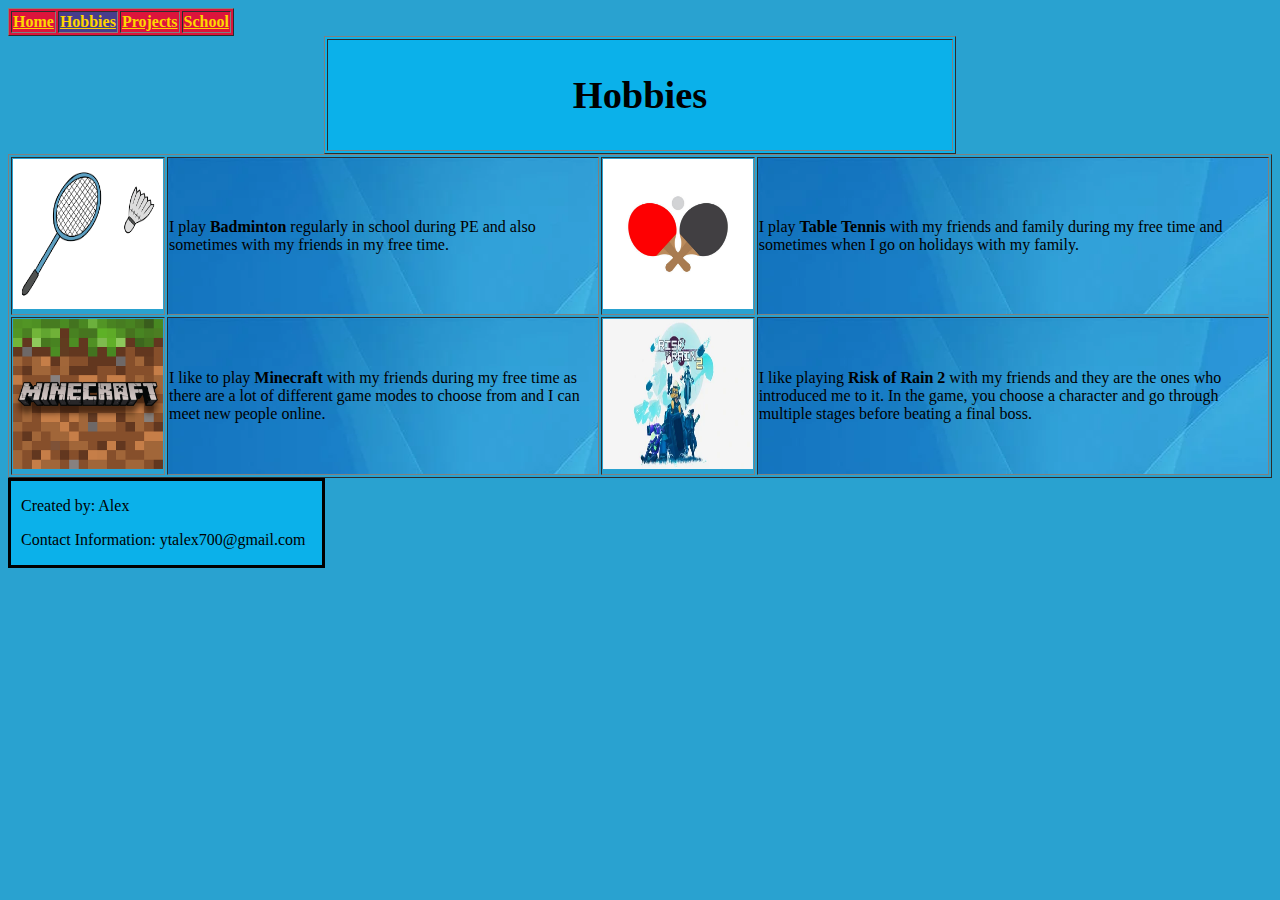
<file: hobbies.html>
<!DOCTYPE html>

<html>
    <head>
        <title> My First Webpage </title>
        <link rel="stylesheet" href="https://tinyurl.com/fontawesome-icons">

      <link rel="stylesheet" href="css/main.css">
    </head>
    
    <body>

        <table id="navbar" border="1">
            <tr>
                <th> <a style="color:gold" href="index.html"> <i class="fa fa-home"></i>Home</a></th>
                <th class="active"> <a style="color:gold" href="hobbies.html"> <i class="fa fa-gamepad"></i>Hobbies</a></th>
                <th> <a style="color:gold" href="projects.html"> <i class="fa fa-briefcase"></i>Projects</a></th>
              <th> <a style="color:gold" href="school.html"> <i class="fa fa-book">
                </i>School</a></th>
            </tr>
        </table>

    <table border="1" style="background-color:#0BB1EA" class="center">
      <th><h2>Hobbies</h2></th>
    
      </table>
        
        <table border="1">
            <tr>
                <td> <img src="img/badminton cartoon.png" height=150 width=150> </td>
                <td background="img/bg2.webp">
                    I play <b>Badminton</b> regularly in school during PE and also sometimes with my friends in my free time.
                </td>
                <td> <img src="img/table tennis icon.jpg" height=150 width=150> </td>
                <td background="img/bg2.webp">
                    I play <b>Table Tennis</b> with my friends and family during my free time and sometimes when I go on holidays with my family.
                </td>
            </tr>

            <tr>
                <td> <img src="img/minecraft icon.png" height=150 width=150> </td>
                <td background="img/bg2.webp">
                    I like to play <b>Minecraft</b> with my friends during my free time as there are a lot of different game modes to choose from and I can meet new people online.
                </td>
                <td> <img src="img/risk of rain 2.webp" height=150 width=150> </td>
                <td background="img/bg2.webp">
                    I like playing <b>Risk of Rain 2</b> with my friends and they are the ones who introduced me to it. In the game, you choose a character and go through multiple stages before beating a final boss.
                </td>
            </tr>
        </table>

<div class="footer-text">
  <p> Created by: Alex</p>
  <p> Contact Information: ytalex700@gmail.com</p>
</div>
      
</body>

</html>
</file>
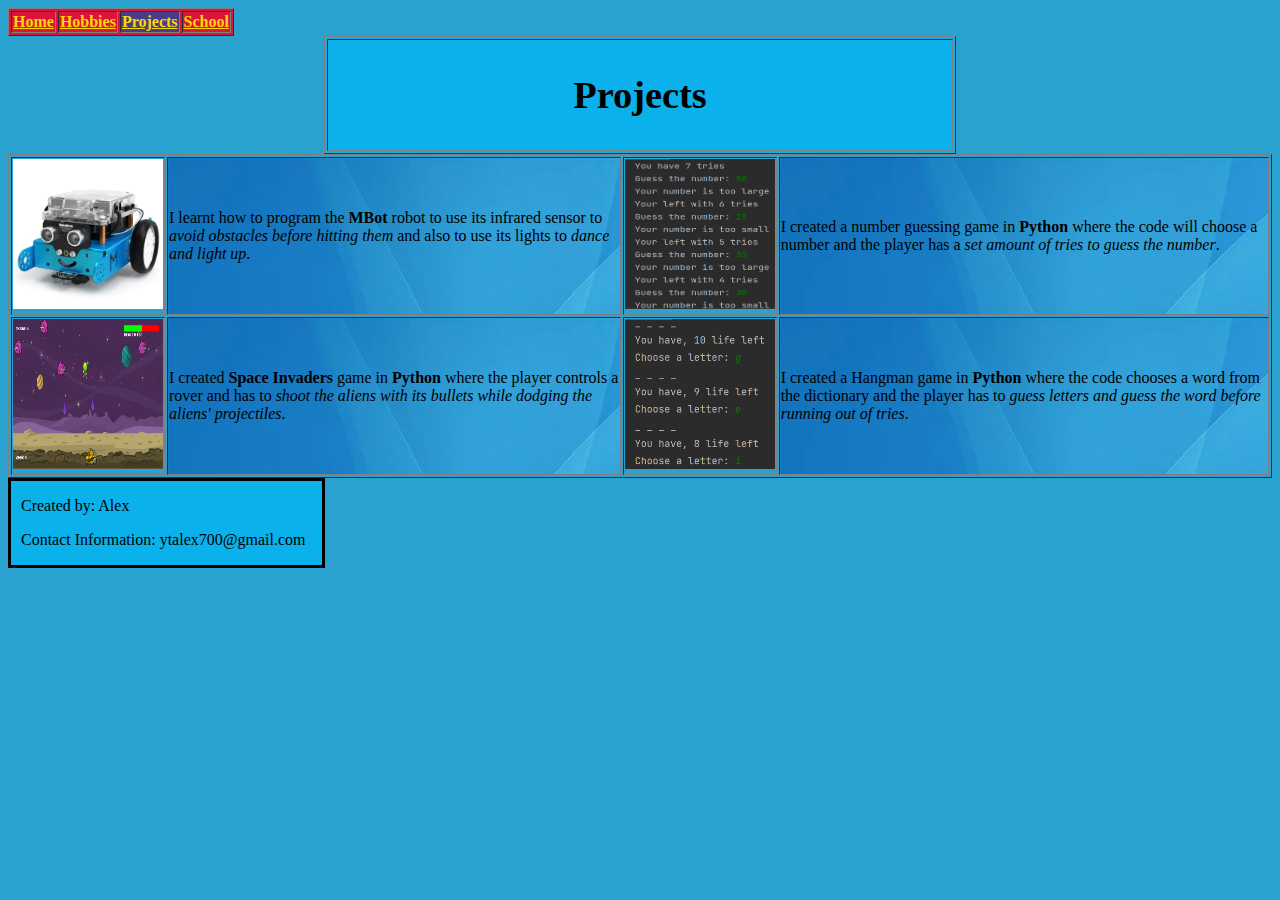
<file: projects.html>
<!DOCTYPE html>

<html>
    <head>
        <title> My First Webpage </title>
        <link rel="stylesheet" href="https://tinyurl.com/fontawesome-icons">

      <link rel="stylesheet" href="css/main.css">
    </head>


    <body>

        <table id="navbar" border="1">
            <tr>
                <th> <a style="color:gold" href="index.html"> <i class="fa fa-home"></i>Home</a></th>
                <th> <a style="color:gold" href="hobbies.html"> <i class="fa fa-gamepad"></i>Hobbies</a></th>
                <th class="active"> <a style="color:gold" href="projects.html"> <i class="fa fa-briefcase"></i>Projects</a></th>
              <th> <a style="color:gold" href="school.html"> <i class="fa fa-book">
                </i>School</a></th>
            </tr>
        </table>

      <table border="1" style="background-color:#0BB1EA" class="center">
       <th><h2>Projects</h2></th> 
      </table>
        
        <table border="1">
            <tr>
                <td> <img src="img/mbot.webp" height=150 width=150> </td>
                <td background="img/bg2.webp">
                    I learnt how to program the <b>MBot</b> robot to use its infrared sensor to <em>avoid obstacles before hitting them</em> and also to use its lights to <em>dance and light up</em>.
                </td>
                <td> <img src="img/project1.png" height=150 width=150> </td>
                <td background="img/bg2.webp">
                    I created a number guessing game in <b>Python</b> where the code will choose a number and the player has a <em>set amount of tries to guess the number</em>. 
                </td>
            </tr>

            <tr>
                <td> <img src="img/projects2.png" height=150 width=150> </td>
                <td background="img/bg2.webp">
                    I created <b>Space Invaders</b> game in <b>Python</b> where the player controls a rover and has to <em>shoot the aliens with its bullets while dodging the aliens' projectiles</em>.
                </td>
                <td> <img src="img/projects3.png" height=150 width=150> </td>
                <td background="img/bg2.webp">
                    I created a Hangman game in <b>Python</b> where the code chooses a word from the dictionary and the player has to <em>guess letters and guess the word before running out of tries</em>. 
                </td>
            </tr>
        </table>

<div class="footer-text">
  <p> Created by: Alex</p>
  <p> Contact Information: ytalex700@gmail.com</p>
</div>


      
    </body>

</html>
</file>
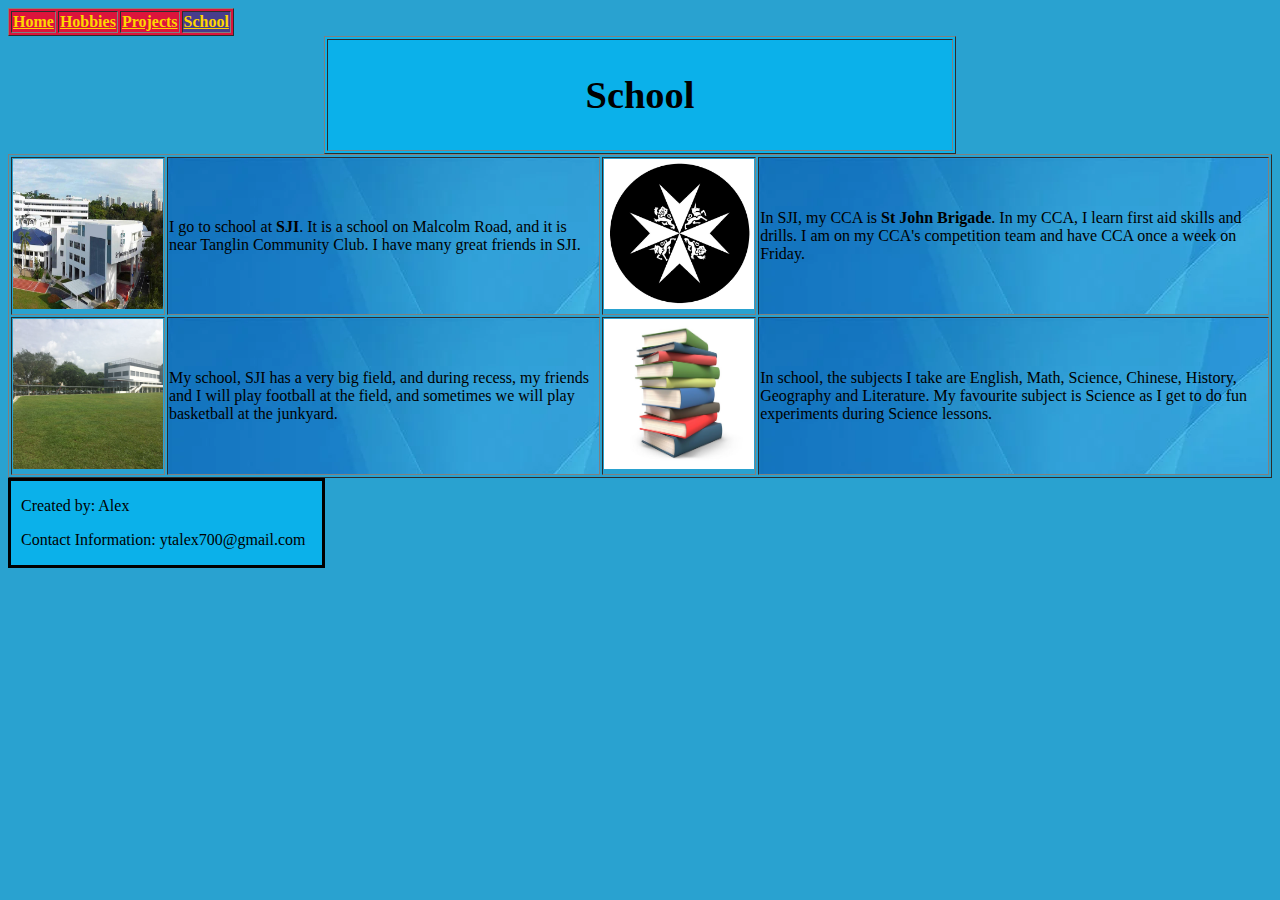
<file: school.html>
<!DOCTYPE html>

<html>
    <head>
        <title> My First Webpage </title>
        <link rel="stylesheet" href="https://tinyurl.com/fontawesome-icons">

      <link rel="stylesheet" href="css/main.css">
    </head>
    
    <body>

        <table id="navbar" border="1">
            <tr>
                <th> <a style="color:gold" href="index.html"> <i class="fa fa-home"></i>Home</a></th>
                <th> <a style="color:gold" href="hobbies.html"> <i class="fa fa-gamepad"></i>Hobbies</a></th>
                <th> <a style="color:gold" href="projects.html"> <i class="fa fa-briefcase"></i>Projects</a></th>
                <th class="active"> <a style="color:gold" href="school.html"> <i class="fa fa-book">
                </i>School</a></th>
                </th>
            </tr>
        </table>

    <table border="1" style="background-color:#0BB1EA" class="center">
      <th><h2>School</h2></th>
    
      </table>
        
        <table border="1">
            <tr>
                <td> <img src="img/sji.jpg" height=150 width=150> </td>
                <td background="img/bg2.webp">
                    I go to school at <b>SJI</b>. It is a school on Malcolm Road, and it is near Tanglin Community Club. I have many great friends in SJI.
                </td>
                <td> <img src="img/sjb.jpg" height=150 width=150> </td>
                <td background="img/bg2.webp">
                    In SJI, my CCA is <b>St John Brigade</b>. In my CCA, I learn first aid skills and drills. I am on my CCA's competition team and have CCA once a week on Friday.
                </td>
            </tr>

            <tr>
                <td> <img src="img/sji field.jpg" height=150 width=150> </td>
                <td background="img/bg2.webp">
                    My school, SJI has a very big field, and during recess, my friends and I will play football at the field, and sometimes we will play basketball at the junkyard.
                </td>
                <td> <img src="img/books.jpg" height=150 width=150> </td>
                <td background="img/bg2.webp">
                    In school, the subjects I take are English, Math, Science, Chinese, History, Geography and Literature. My favourite subject is Science as I get to do fun experiments during Science lessons.
                </td>
            </tr>
        </table>

<div class="footer-text">
  <p> Created by: Alex</p>
  <p> Contact Information: ytalex700@gmail.com</p>
</div>
      
</body>

</html>
</file>
<file: css/main.css>
h1, h2{
        color:black;
        text-align:center;
        font-size: 3vw;
  
        }
li, p, td{
        color:black;
        }

#navbar{
  background-color:crimson;
  color:gold;
  position: sticky;
  top: 0px;
}

body {
    background-color: #29A2D0;
}

.center {
  margin:auto;
  width: 50%;
  
}

.footer-text {
  width: 23%;
  background-color:#0BB1EA;
  border-color: black;
  border-width: 3px;
  border-style: solid;
  padding-left: 10px;
  padding-right:10px;
}

.dropdown {
    display: inline-block;
}

.dropdown-content {
  display: none;
  position: absolute;
  background-color:#0BB1EA;
  padding: 5px;
  box-shadow: 5px 5px 10px;
  
}

.dropdown:hover .dropdown-content {
  display: block;
}

.active {
  background-color:darkslateblue;
}
</file>
